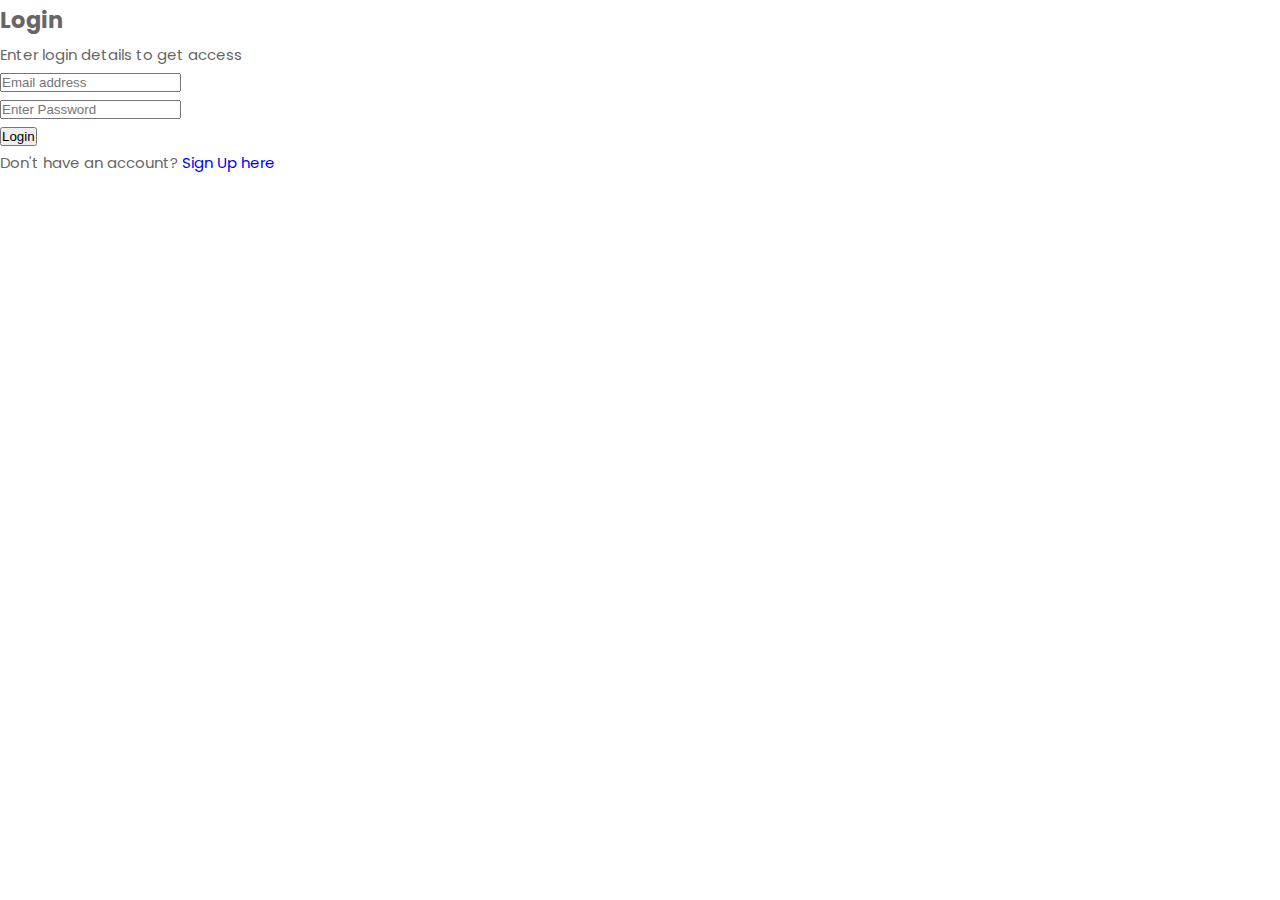
<file: login.html>
<!DOCTYPE html>
<html lang="en">
<head>
  <meta charset="UTF-8">
  <title>Login</title>
  <link href="https://fonts.googleapis.com/css2?family=Inter:wght@400;600&display=swap" rel="stylesheet">
  <link rel="stylesheet" href="style.css">
</head>
<!-- dark-mode -->
<body class="login__body">
  <div class="login-box">
    <h2>Login</h2>
    <p>Enter login details to get access</p>
    <form id="loginForm" novalidate>
      <input type="email" id="loginEmail" placeholder="Email address" required>
      <div class="error-message" id="loginEmail-error"></div>

      <input type="password" id="loginPassword" placeholder="Enter Password" required>
      <div class="error-message" id="loginPassword-error"></div>

      <button type="submit">Login</button>
    </form>
    <div class="signup">
      Don't have an account? <a href="sign-up.html">Sign Up here</a>
    </div>
  </div>

  <script>
    document.getElementById("loginForm").addEventListener("submit", function(event) {
      event.preventDefault();

      var errorMessages = document.querySelectorAll('.error-message');
      for (let i = 0; i < errorMessages.length; i++) {
        errorMessages[i].style.display = 'none';
      }

      var inputs = document.querySelectorAll('input');
      for (let i = 0; i < inputs.length; i++) {
        inputs[i].classList.remove('error');
      }

      var email = document.getElementById("loginEmail");
      var password = document.getElementById("loginPassword");

      let isValid = true;

      
      var  emailRegex = /^[^\s@]+@[^\s@]+\.[^\s@]+$/;
      if (!emailRegex.test(email.value.trim()) || !email.value.includes(".com")) {
        showError(email, "Please enter a valid email address that includes '@' and '.com'");
        isValid = false;
      }

      
      var passwordRegex = /^(?=.*\d).{6,}$/;
      if (!passwordRegex.test(password.value)) {
        showError(password, "Password must be at least 6 characters and include at least one number.");
        isValid = false;
      }

      if (!isValid) return;

      
      const storedEmail = localStorage.getItem("userEmail");
      const storedPassword = localStorage.getItem("userPassword");

      if (email.value.trim() === storedEmail && password.value === storedPassword) {
        
        // window.location.href = "index.html";

        open("index.html","_self");
      } else {
        showError(password, "Incorrect email or password.");
      }
    });

    function showError(input, message) {
      input.classList.add('error');
      var errorDiv = document.getElementById(input.id + "-error");
      errorDiv.innerText = message;
      errorDiv.style.display = 'block';
    }
  </script>
</body>
</html>
</file>
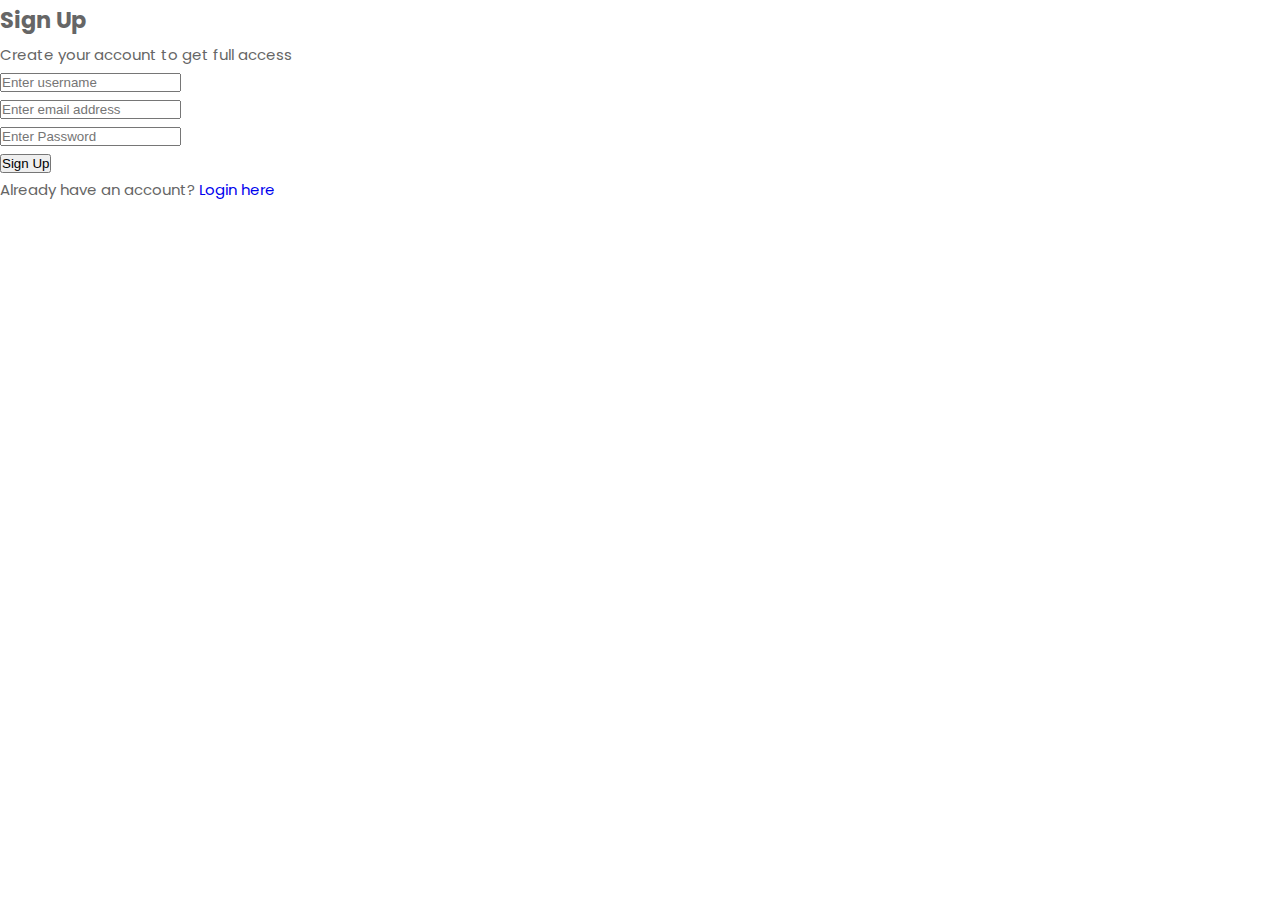
<file: sign-up.html>
<!DOCTYPE html>
<html lang="en">
<head>
  <meta charset="UTF-8">
  <title>Register</title>
  <link href="https://fonts.googleapis.com/css2?family=Inter:wght@400;600&display=swap" rel="stylesheet">
  <link rel="stylesheet" href="style.css">
</head>
<!-- dark-mode -->
<body class="login__body">
  <div class="signup-box">
    <h2>Sign Up</h2>
    <p>Create your account to get full access</p>
    <form id="registerForm" novalidate>
      <input type="text" id="username" placeholder="Enter username" required>
      <div class="error-message" id="username-error"></div>

      <input type="email" id="email" placeholder="Enter email address" required>
      <div class="error-message" id="email-error"></div>

      <input type="password" id="password" placeholder="Enter Password" required>
      <div class="error-message" id="password-error"></div>

      <button type="submit">Sign Up</button>
    </form>
    <div class="login">
      Already have an account? <a href="login.html">Login here</a>
    </div>
  </div>

  <script>
    document.getElementById("registerForm").addEventListener("submit", function(event) {
      event.preventDefault();

      var errorMessages = document.querySelectorAll('.error-message');
      for (let i = 0; i < errorMessages.length; i++) {
        errorMessages[i].style.display = 'none';
      }

      var inputs = document.querySelectorAll('input');
      for (let i = 0; i < inputs.length; i++) {
        inputs[i].classList.remove('error');
      }

      var username = document.getElementById("username");
      var email = document.getElementById("email");
      var password = document.getElementById("password");

      let isValid = true;

      if (username.value.trim() === "") {
        showError(username, "Username is required");
        isValid = false;
      }

      var emailRegex = /^[^\s@]+@[^\s@]+\.[^\s@]+$/;
      if (!emailRegex.test(email.value.trim()) || !email.value.includes(".com")) {
        showError(email, "Please enter a valid email address containing '@' and '.com'");
        isValid = false;
      }

      var passwordRegex = /^(?=.*\d).{6,}$/;
      if (!passwordRegex.test(password.value)) {
        showError(password, "Password must be at least 6 characters and include at least one number.");
        isValid = false;
      }

      var storedEmail = localStorage.getItem("userEmail");
      if (storedEmail === email.value.trim()) {
        showError(email, "This email is already registered. Please login instead.");
        isValid = false;
      }

      if (!isValid) return;

      localStorage.setItem("username", username.value.trim());
      localStorage.setItem("userEmail", email.value.trim());
      localStorage.setItem("userPassword", password.value);

      

      window.location.href = "./looggin.html";
    });

    function showError(input, message) {
      input.classList.add('error');
      const errorDiv = document.getElementById(input.id + "-error");
      errorDiv.innerText = message;
      errorDiv.style.display = 'block';
    }
  </script>
</body>
</html>
</file>
<file: style.css>
@import url('https://fonts.googleapis.com/css?family=Poppins:400,500,700,900');
 @import url('https://fonts.googleapis.com/css2?family=Montserrat:wght@400;700&display=swap');


 :root {
     /* Light Mode Colors */
     --bg-primary: #ffffff;
     --bg-secondary: #f8f9fa;
     --bg-card: #ffffff;
     --bg-overlay: rgba(255, 255, 255, 0.95);
     --bg-navbar: rgba(255, 255, 255, 0.95);
     --bg-top-bar: #222222;
     --bg-button: rgb(113, 127, 224);
     --bg-button-hover: #007bff;

     /* Text Colors */
     --text-primary: #333333;
     --text-secondary: #666666;
     --text-muted: #888888;
     --text-light: #b2b2b2;
     --text-dark: #1a1a1a;
     --text-white: #ffffff;
     --text-brand: #007bff;
     --text-accent: #4a4de7;
     --text-special: #f74877;

     /* Border Colors */
     --border-light: #e6e6e6;
     --border-medium: #cccccc;
     --border-navbar: rgba(255, 255, 255, 0.3);

     /* Shadow Colors */
     --shadow-light: rgba(0, 0, 0, 0.1);
     --shadow-medium: rgba(0, 0, 0, 0.2);
     --shadow-navbar: rgba(0, 0, 0, 0.2);

     /* navbar icons color */
     --navbar-icons-color: rgb(51, 51, 51);

     /* products categories-btn  */
     --products-bg-btn:white;
     --products-bg-btn-hover: #333;
     --products-color: #222;
     --products-bg-btn-load-more: rgb(230, 230, 230);
 }


 /* ==================== DARK MODE VARIABLES ==================== */
 body.dark-mode {
     --bg-primary: #121212c9;
     --bg-secondary: #1e1e1e;
     --bg-card: #2d2d2d;
     --bg-overlay: rgba(18, 18, 18, 0.95);
     --bg-navbar: rgba(18, 18, 18, 0.95);
     --bg-top-bar: #12121261;
     --bg-button: rgb(113, 127, 224);
     --bg-button-hover: #007bff;

     /* Dark Mode Text Colors */
     --text-primary: #e4e4e4;
     --text-secondary: #b8b8b8;
     --text-muted: #adaaaa;
     --text-light: #c8c3c3;
     --text-dark: #f0f0f0;
     --text-white: #5b5656;
     --text-brand: #4da6ff;
     --text-accent: #6b6eff;
     --text-special: #ff6b9d;

     /* Dark Mode Border Colors */
     --border-light: #404040;
     --border-medium: #555555;
     --border-navbar: rgba(255, 255, 255, 0.1);

     /* Dark Mode Shadow Colors */
     --shadow-light: rgba(0, 0, 0, 0.3);
     --shadow-medium: rgba(0, 0, 0, 0.5);
     --shadow-navbar: rgba(0, 0, 0, 0.7);

     /* navbar icons color */
     --navbar-icons-color: rgb(178 172 172);

      /* products categories-btn  */
     --products-bg-btn: transparent;
     --products-bg-btn-hover: rgb(235, 235, 235);
     --products-color: #9a9a9a;
     --products-bg-btn-load-more: #c1c1c1;
 }



 * {
     margin: 0;
     padding: 0;
     box-sizing: border-box;
 }

 button {
     cursor: pointer;
 }


 a {
     text-decoration: none;
 }

 body {
     font-family: 'Poppins', sans-serif;
     font-size: 15px;
     color: var(--text-secondary);
     overflow-x: hidden;
     line-height: 1.8;
     background-color: var(--bg-primary);
 }

 @keyframes fadeDown {
     from {
         opacity: 0;
         transform: translateY(-30px);
     }

     to {
         opacity: 1;
         transform: translateY(0);
     }
 }

 @keyframes fadeUp {
     from {
         opacity: 0;
         transform: translateY(80px);
     }

     to {
         opacity: 1;
         transform: translateY(0);
     }
 }

 @keyframes scaleFadeIn {
     from {
         opacity: 0;
         transform: scale(0);
     }

     to {
         opacity: 1;
         transform: scale(1);
     }
 }

 @keyframes fadeInUp {
     from {
         opacity: 0;
         transform: translateY(20px);
     }

     to {
         opacity: 1;
         transform: translateY(0);
     }
 }

 @keyframes rotateInLeft {
     from {
         opacity: 0;
         transform: translateX(-50px) rotate(-45deg);
     }

     to {
         opacity: 1;
         transform: translateX(0) rotate(0);
     }
 }

 @keyframes slideInRight {
     from {
         opacity: 0;
         transform: translateX(300px);
     }

     to {
         opacity: 1;
         transform: translateX(0);
     }
 }

 @keyframes rotateTopLeft {
     from {
         opacity: 0;
         transform: translateY(-50px) rotate(-90deg);
     }

     to {
         opacity: 1;
         transform: translateY(0) rotate(0);
     }
 }

 @keyframes rotateBottomRight {
     from {
         opacity: 0;
         transform: translateY(50px) rotate(90deg);
     }

     to {
         opacity: 1;
         transform: translateY(0) rotate(0);
     }
 }

 @keyframes rotateInPlace {
     from {
         opacity: 0;
         transform: rotate(0deg) scale(0.5);
     }

     to {
         opacity: 1;
         transform: rotate(360deg) scale(1);
     }
 }

 .delay-1 {
     animation-delay: 0.3s;
 }

 .delay-2 {
     animation-delay: 0.7s;
 }

 .delay-3 {
     animation-delay: 1.1s;
 }

 .animated {
     opacity: 1;
     animation-duration: 0.6s;
     animation-fill-mode: both;
 }

 .fade-in-up {
     animation-name: fadeInUp;
 }

 .rotate-in-left {
     animation-name: rotateInLeft;
 }

 .slide-in-right {
     animation-name: slideInRight;
 }

 .rotate-top-left {
     animation-name: rotateTopLeft;
 }

 .rotate-bottom-right {
     animation-name: rotateBottomRight;
 }

 .rotate-in-place {
     animation-name: rotateInPlace;
 }



 .top-bar {
     height: 40px;
     background-color: var(--bg-top-bar);
 }

 .top-bar-content-container {
     margin: auto;
     width: 80%;
     height: 100%;
     display: flex;
     justify-content: space-between;
     align-items: center;
     padding: 0 15px;
 }

 .top-bar-left {
     color: var(--text-light);
     font-size: 12px;
 }

 .top-bar-links {
     display: flex;
     align-items: center;
     color: var(--text-light);
     height: 100%;
 }

 .top-bar-links a {
     padding: 0 25px;
     font-size: 12px;
     color: inherit;
     text-decoration: none;
     border-right: 1px solid rgba(255, 255, 255, 0.3);
     height: 100%;
     display: flex;
     align-items: center;
 }

 .top-bar-links a:first-child {
     border-left: 1px solid rgba(255, 255, 255, 0.3);
 }

 .navbar {
     width: 100%;
     height: 84px;
     background-color: rgba(0, 0, 0, 0);
     color: rgb(102, 102, 102);
     transition: height 0.4s ease;
     position: absolute;
     top: 40;
     z-index: 1;
 }

 .navbar.scrolled {
     background-color: var(--text-white);
     height: 70px;
     box-shadow: rgba(0, 0, 0, 0.2) 0px 0px 3px 0px;
     z-index: 1;
     position: fixed;
     top: 0px;
 }

 .navbar.scrolled a {
     color: var(--navbar-icons-color);
 }

 .navbar-container {
     height: 100%;
     width: 80%;
     margin: auto;
     display: flex;
     align-items: center;
     padding: 0px 15px;
 }

 .nav-icons {
     display: flex;
     justify-content: flex-end;
     flex-grow: 1;
 }

 .nav-icons a {
     padding: 0px 11px 0px 22px;
     background-color: rgba(0, 0, 0, 0);
     border: none;
     /* here */
     color: var(--navbar-icons-color);
     font-size: 26px;
     transition: 0.4s ease;
 }

 .label1 {
     position: relative;
 }

 .label1::after {
     content: attr(data-label1);
     font-family: Poppins-Regular;
     font-size: 10px;
     line-height: 15px;
     color: #fff;
     text-transform: uppercase;
     text-align: center;
     display: block;
     position: absolute;
     top: 3px;
     right: -9px;
     height: 15px;
     min-width: 32px;
     border-radius: 7px;
     padding: 0 4px;
     background-color: #f74877;
 }

 .nav-icons a:hover {
     color: rgb(113, 127, 224);
 }

 .nav-links {
     height: 100%;
     display: flex;
     align-items: center;
     gap: 18px;
 }

 .nav-links a {
     text-decoration: none;
     padding: 20px 10px 20px 0px;
     color: #333;
 }

 .nav-list {
     list-style: none;
     padding: 0;
     margin: 0;
     display: flex;
     gap: 18px;
     height: 100%;
     align-items: center;
 }

 .nav-links a:hover {
     color: #007bff;
 }

 .nav-links a.active {
     color: #007bff;
 }

 .logo-container {
     margin-right: 69px;
     display: flex;
     justify-content: flex-start;
     align-items: center;
 }

 .hero-section {
     position: relative;
     width: 100%;
     height: calc(100vh - 40px);
     color: rgb(102, 102, 102);
     background-image: url('./assets/slide-01.jpg');
 }

 .hero-section-container {
     height: 100%;
     width: 80%;
     margin: auto;
     padding: 0px 15px;
 }

 .hero-section-content {
     height: 100%;
     display: flex;
     flex-direction: column;
     justify-content: center;
     padding: 100px 0px 30px 0px;
     box-sizing: border-box;
     align-items: flex-start;
 }

 #slider-left-btn {
     position: absolute;
     top: 50%;
     left: 50px;
     background-color: rgba(0, 0, 0, 0);
     border: none;
     font-size: 80px;
     color: rgba(0, 0, 0, 0.3);
     padding: 0px;
     transition: all 0.4s ease;
 }

 #slider-right-btn {
     position: absolute;
     top: 50%;
     right: 50px;
     background-color: rgba(0, 0, 0, 0);
     border: none;
     font-size: 80px;
     color: rgba(0, 0, 0, 0.3);
     padding: 0px;
     transition: all 0.4s ease;
 }

 #slider-left-btn:hover,
 #slider-right-btn:hover {
     color: rgb(114, 128, 224);
 }

 .hero-section-content h3 {
     font-size: 28px;
     color: rgb(51, 51, 51);
     font-weight: 400;
 }

 .hero-section-content h2 {
     font-size: 60px;
     color: #333;
     padding: 19px 0px 43px;
     line-height: 1.1;
 }

 .hero-section-content a {
     background-color: rgb(113, 127, 224);
     border-radius: 23px;
     display: flex;
     justify-content: center;
     align-items: center;
     color: rgb(255, 255, 255);
     cursor: pointer;
     height: 46px;
     min-width: 129px;
     padding: 0px 16px;
 }

 .catg-card a div:first-child {
     display: flex;
     flex-direction: column;

 }

 .catg-card a div:first-child span:first-child {
     font-size: 28px;
     font-weight: bold;
     color: #333;

 }

 .catg-card a div:first-child span:last-child {
     font-size: 14px;
     color: rgb(85, 85, 85);
 }

 .catg-card a div:last-child {
     color: white;
 }

 .container {
     width: 80%;
     margin: 0 auto;
 }

 .categories {
     padding: 80px 0 50px;
     display: flex;
     flex-wrap: wrap;
     justify-content: center;
 }

 .categories>div {
     flex: 0 0 calc(33.3333%);
     padding: 0 15px 30px;
 }

 .catg-card {
     width: 100%;
     border: 1px solid #e6e6e6;
     position: relative;
     min-height: 300px;
     background-size: contain;
     background-repeat: no-repeat;
     background-position: center;
 }

 .catg-card a {
     position: absolute;
     inset: 0;
     padding: 34px 38px;
     display: flex;
     flex-direction: column;
     justify-content: space-between;
     text-decoration: none;
 }

 .catg-card a:hover {
     background-color: rgba(103, 117, 214, 0.8);
 }

 #women-catg .catg-card {
     background-image: url('./assets/banner-01.jpg.webp');
 }

 #men-catg .catg-card {
     background-image: url('./assets/banner-02.jpg.webp');
 }

 #accessories-catg .catg-card {
     background-image: url('./assets/banner-03.jpg.webp');
 }

 .products {
     padding: 23px 0px 140px;
     width: 100%;
 }

 .products-container {
     width: 100%;
     padding: 0px 15px;
     display: flex;
     flex-direction: column;
 }

 .products-categories {
     display: flex;
     justify-content: space-between;
     padding: 0px 0px 52px;
 }

 .products-categories-btn {
     display: flex;
     justify-content: flex-start;
     align-items: center;
     flex-wrap: wrap;
     gap: 32px;
     margin: 10px 0px;
 }

 .products-categories-btn button {
     margin: 5px 0px;
     border: none;
     background-color: var(--products-bg-btn);
     border-bottom: 1px solid transparent;
     color: var(--text-muted);
     line-height: 1.2;
     font-size: 15px;
 }

 .products-categories-btn button:hover {
     color: var(--products-bg-btn-hover);
     border-color: #797979;
 }

 .products-categories-btn .products-active {
     color: #333;
     border-color: #797979;
 }

 .products-filter {
     display: flex;
     justify-content: center;
     gap: 8px;
     margin: 10px 0px;
 }

 .products-filter div {
     height: 40px;
     display: flex;
     justify-content: center;
     align-items: center;
     border: 1px solid #e6e6e6;
     border-radius: 3px;
     gap: 6px;
     line-height: 1.2;
     cursor: pointer;
     margin: 4px 0px;
 }

 .products-filter div:hover {
     background-color: rgba(113, 127, 240);
     color: white;
 }

 #product-filter-btn {
     min-width: 94px;
 }

 #product-search-btn {
     min-width: 111px;
 }

 .products-overview {
     font-weight: 700;
     font-size: 36px;
     color: var(--products-color);
     line-height: 1.1;
     text-transform: uppercase;
 }

 .products-list {
     width: 100%;
     min-height: 00px;
     display: flex;
     flex-wrap: wrap;
     gap: 30px;
     padding-bottom: 35px;
 }

 .product-card {
     flex: 0 0 calc(25% - 30px);
     display: flex;
     flex-direction: column;
     justify-content: space-between;
     align-items: flex-start;
 }

 .product-card div {
     overflow: hidden;
 }

 .product-card div>img {
     width: 100%;
     vertical-align: middle;
     border-style: none;
     transform: scale(1);
     transition: transform 0.9s ease;
 }

 .product-card div>img:hover {
     transform: scale(1.1);
 }

 .product-details {
     width: 100%;
 }

 .product-name {
     width: 100%;
     display: flex;
     justify-content: space-between;
     padding-top: 14px;
 }

 .product-name a {
     position: relative;

 }

 .icon-heart-2 {
     position: absolute;
     top: 0;
     left: 0;
     opacity: 0;
 }

 .icon-heart-2:hover {
     opacity: 1;
 }

 .icon-heart-container {
     padding-top: 3px;
 }

 .load-more-btn {
     background-color: var(--products-bg-btn-load-more);
     height: 46px;
     width: 179px;
     color: rgb(34, 34, 34);
     border-radius: 23px;
     display: flex;
     justify-content: center;
     align-items: center;
     padding: 0px 15px;
     border: none;
     font-weight: 500;
     transition: 0.4s ease;
     line-height: 22px;
     cursor: pointer;
 }

 .load-more-btn:hover {
     background-color: #222;
     color: #fff;
 }


 .load-more-btn-container {
     display: flex;
     justify-content: center;
     align-items: center;
     padding-top: 45px;
 }




 .site-footer {
     background-color: #222;
     padding: 75px 0px 32px;
     font-family: 'Poppins', sans-serif;
     color: #888;
     line-height: 1.8;
     font-size: 14px;
 }

 .footer-container {
     width: 80%;
     margin: 0 auto;
     display: flex;
     justify-content: center;
     gap: 50px;
     color: #b2b2b2;
 }

 .footer-column {
     display: flex;
     flex-direction: column;
     padding: 0px 15px 50px;
     flex: 0 0 calc(25% - 37px);
 }

 .footer-title {
     color: white;
     font-weight: 700;
     line-height: 1.6;
     padding-bottom: 30px;
     text-transform: uppercase;
     font-family: 'Montserrat', sans-serif;
     font-weight: 700;

 }



 .footer-list {
     list-style: none;
     padding: 0;
     margin: 0;
 }

 .footer-list li {
     margin-bottom: 15px;
 }

 .footer-text {
     margin: 0;
     line-height: 1.8;
 }

 .newsletter-form {
     display: flex;
     flex-direction: column;
     gap: 15px;
 }

 .email-input {
     background-color: transparent;
     border-bottom: 1px solid #333;
     font-size: 13px;
     color: #b2b2b2;
     outline: none;
     border: none;
     width: 100%;
     border-bottom: 2px solid rgba(204, 204, 204, 0.1);
     padding-bottom: 8px;
     transition: all 0.4s;
 }

 .email-input:focus {
     border-color: #6774d5;
 }

 .email-input::placeholder {
     color: #b2b2b2;

 }

 .subscribe-container {
     padding-top: 10px;
 }

 .subscribe-btn {
     background-color: #7177e0;
     color: white;
     border: none;
     display: flex;
     justify-content: center;
     align-items: center;
     padding: 0px 15px;
     min-height: 46px;
     font-size: 15px;
     font-weight: 500;
     line-height: 22px;
     box-sizing: border-box;
     border: none;
     cursor: pointer;
     border-radius: 23px;
     width: 179px;
 }

 .copyright-bar {
     text-align: center;
 }

 .copyright-bar p {
     margin: 0;
     font-size: 13px;
     color: rgb(136, 136, 136);
 }

 .colorlib {
     color: #7177e0;
 }

 .payment-container {
     padding-bottom: 18px;
 }

 .product-img {
     position: relative;
 }

 .product-img a {
     position: absolute;
     width: 139px;
     height: 46px;
     line-height: 22px;
     color: #333;
     bottom: -50px;
     left: 50%;
     transform: translateX(-50%);
     display: flex;
     justify-content: center;
     align-items: center;
     padding: 0px 15px;
     cursor: pointer;
     transition: all 0.3s ease;
     background-color: var(--products-bg-btn-load-more);
     border-radius: 20px;
 }

 .product-img:hover a {
     bottom: 20px;
     height: 40px;
 }

 .product-img a:hover {
     background-color: #222;
     color: #fff;
 }

 .product-img:hover img {
     transform: scale(1.1);
 }

 .back-to-top {
     position: fixed;
     width: 40px;
     height: 38px;
     bottom: 0px;
     right: 40px;
     background-color: #717fe0;
     opacity: 0.5;
     display: flex;
     justify-content: center;
     align-items: center;
     z-index: 100;
     cursor: pointer;
     transition: all 0.4s;
 }

 .back-to-top:hover {
     opacity: 1;
 }

 .back-to-top span {
     font-size: 25px;
     color: white;
     line-height: 25px;

 }

 .back-to-top.hidden {
     opacity: 0;
     visibility: hidden;
 }
</file>
